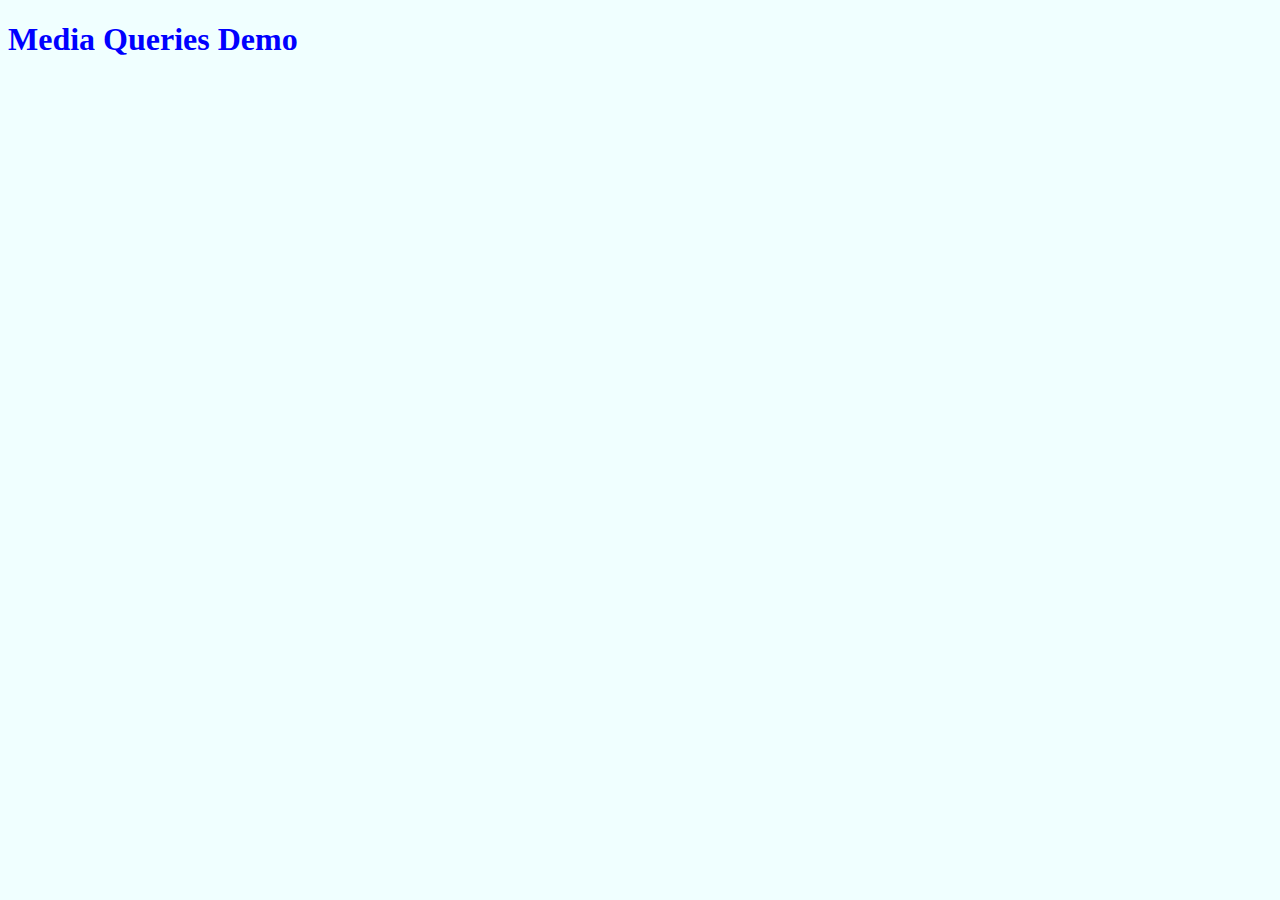
<file: index.html>
<!DOCTYPE html>
<html lang="en">
<head>
    <meta charset="UTF-8">
    <meta http-equiv="X-UA-Compatible" content="IE=edge">
    <meta name="viewport" content="width=device-width, initial-scale=1.0">
    <link rel="stylesheet" href="./style.css">
    <title>Media Queries</title>
</head>
<body>
    <h1>Media Queries Demo</h1>

</body>
</html>
</file>
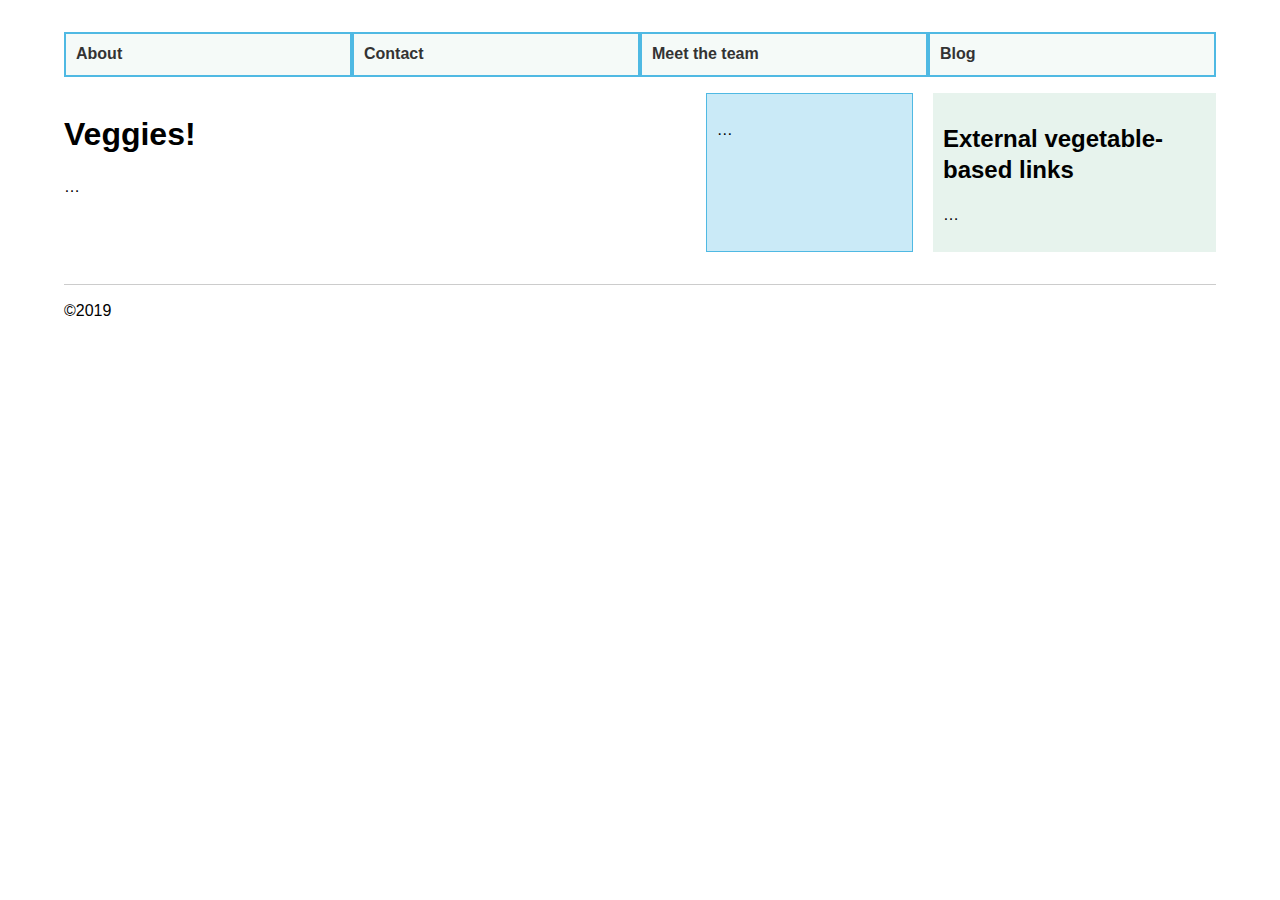
<file: example.html>
<!DOCTYPE html>
<html lang="en">
<head>
    <meta charset="UTF-8">
    <meta http-equiv="X-UA-Compatible" content="IE=edge">
    <meta name="viewport" content="width=device-width, initial-scale=1.0">
    <link rel="stylesheet" href="style2.css">
    <title>media queries</title>

    <link rel="apple-touch-icon" sizes="180x180" href="./apple-touch-icon.png">
    <link rel="icon" type="image/png" sizes="32x32" href="./favicon-32x32.png">
    <link rel="icon" type="image/png" sizes="16x16" href="./favicon-16x16.png">
    <link rel="manifest" href="./manifest.json">
    <link rel="mask-icon" href="./safari-pinned-tab.svg" color="#5bbad5">
    <meta name="msapplication-TileColor" content="#ffc40d">
    <meta name="theme-color" content="#ffffff">
</head>
<body>
   
        <div class="wrapper">
          <header>
            <nav>
              <ul>
                <li><a href="">About</a></li>
                <li><a href="">Contact</a></li>
                <li><a href="">Meet the team</a></li>
                <li><a href="">Blog</a></li>
              </ul>
            </nav>
          </header>
          <main>
            <article>
              <div class="content">
                <h1>Veggies!</h1>
                <p>…</p>
              </div>
              <aside class="related">
                <p>…</p>
              </aside>
            </article>
      
            <aside class="sidebar">
              <h2>External vegetable-based links</h2>
              <ul>
                <li>…</li>
              </ul>
            </aside>
          </main>
      
          <footer><p>&copy;2019</p></footer>
        </div>

    
    
</body>
</html>
</file>
<file: style.css>
@media screen and (min-width:600px) {
    body {
      color: red;
    }
}

@media screen and (orientation: landscape) {
  body {
    background-color: azure;
    color: blue;
  }
}
</file>
<file: style2.css>
* {
    box-sizing: border-box;
  }
  
  body {
    width: 90%;
    margin: 2em auto;
    font:
      1em/1.3 Arial,
      Helvetica,
      sans-serif;
  }
  
  a:link,
  a:visited {
    color: #333;
  }
  
  nav ul,
  aside ul {
    list-style: none;
    padding: 0;
  }
  
  nav a:link,
  nav a:visited {
    background-color: rgba(207, 232, 220, 0.2);
    border: 2px solid rgb(79, 185, 227);
    text-decoration: none;
    display: block;
    padding: 10px;
    color: #333;
    font-weight: bold;
  }
  
  nav a:hover {
    background-color: rgba(207, 232, 220, 0.7);
  }
  
  .related {
    background-color: rgba(79, 185, 227, 0.3);
    border: 1px solid rgb(79, 185, 227);
    padding: 10px;
  }
  
  .sidebar {
    background-color: rgba(207, 232, 220, 0.5);
    padding: 10px;
  }
  
  article {
    margin-bottom: 1em;
  }

  @media screen and (min-width: 40em) {
    article {
      display: grid;
      grid-template-columns: 3fr 1fr;
      column-gap: 20px;
    }
  
    nav ul {
      display: flex;
    }
  
    nav li {
      flex: 1;
    }
  }

  @media screen and (min-width: 70em) {
    main {
      display: grid;
      grid-template-columns: 3fr 1fr;
      column-gap: 20px;
    }
  
    article {
      margin-bottom: 0;
    }
  
    footer {
      border-top: 1px solid #ccc;
      margin-top: 2em;
    }
  }
</file>
